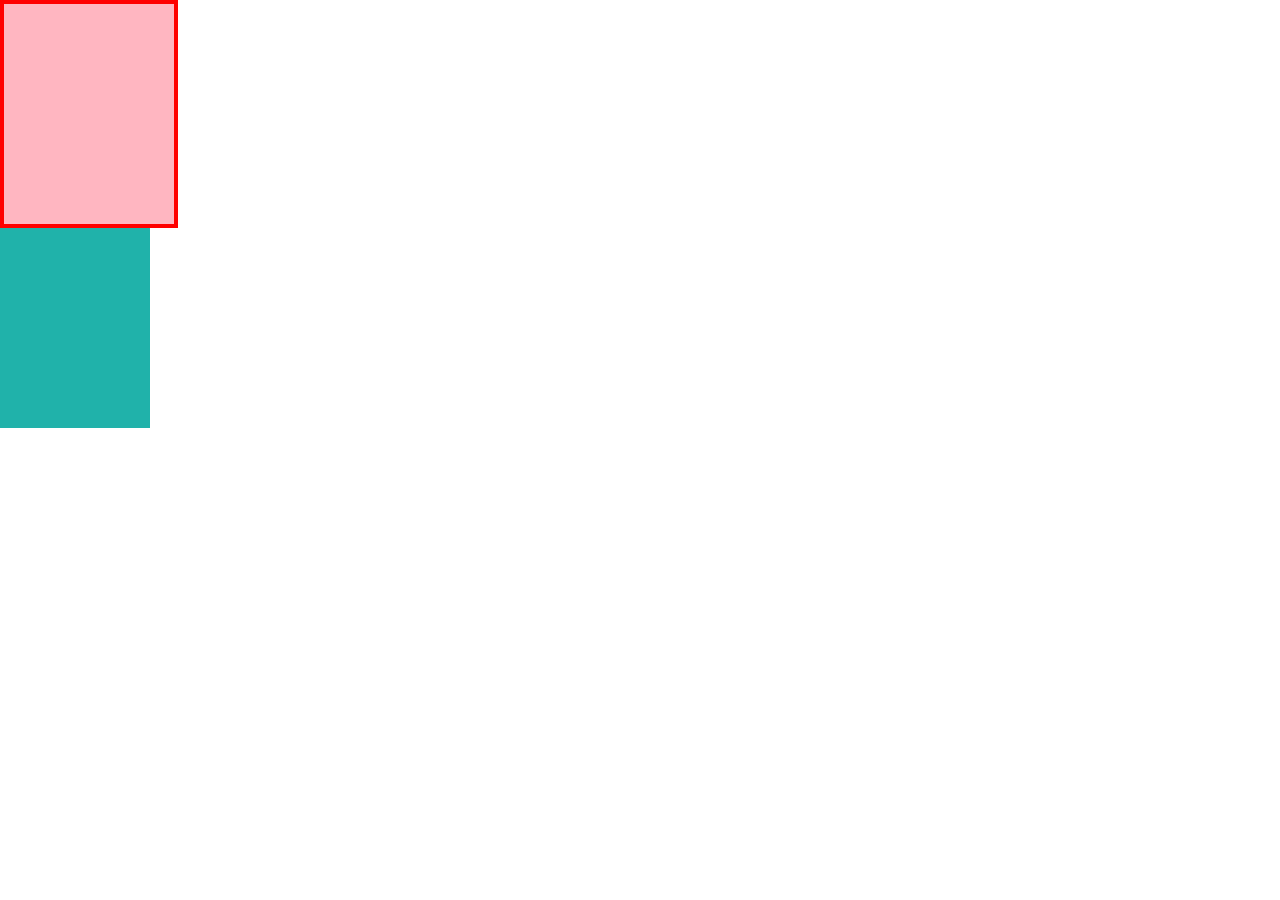
<file: box-sizing.html>
<!DOCTYPE html>
<html lang="en">
<head>
    <meta charset="UTF-8">
    <meta name="viewport" content="width=device-width, initial-scale=1.0">
    <link rel="stylesheet" href="box.style.css">
    <title>box sizing discussion</title>
</head>
<body>
    <div class="div-1"></div>
    <div class="div-2"></div>
</body>
</html>
</file>
<file: box.style.css>
*{
    margin: 0;
    padding: 0;
    box-sizing: content-box;
}

div{
    height: 200px;
    width: 150px;
}

.div-1{
    background-color: lightpink;
    padding: 10px;
    border: 4px solid red;
}

.div-2{
    background-color: lightseagreen;
}
</file>
